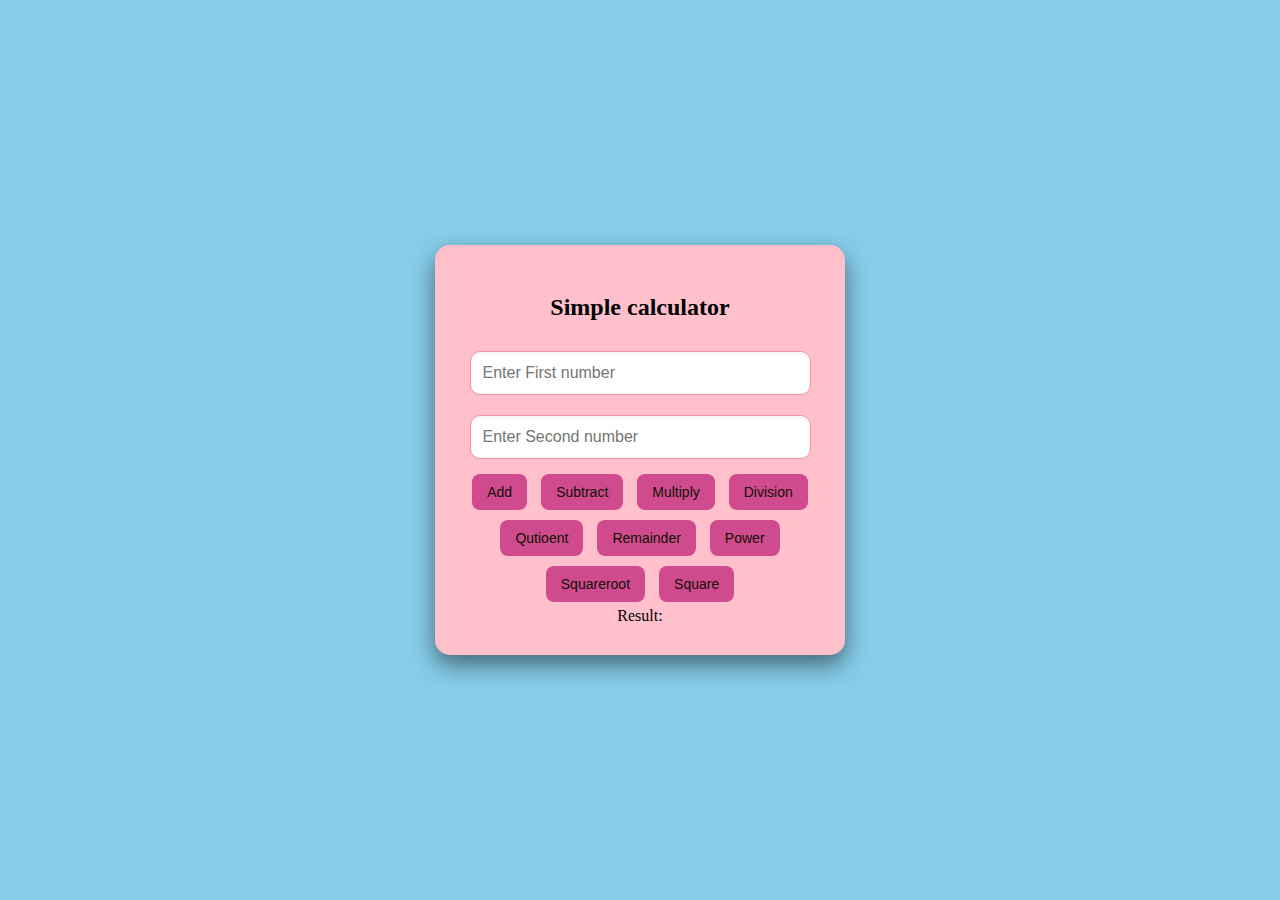
<file: index.html>
<!DOCTYPE html>
<html>
<head>
<title>Simple Calculator</title>
<style>
body {
margin:0;
 padding:0;
  background-color:skyblue; 
  height:100vh;
 display: flex;
  justify-content: center;
  align-items: center;
}

.calculator{
  background-color:pink;
  padding: 30px;
  border-radius: 15px;
  box-shadow: 0 10px 25px rgba(0, 0, 0, 0.5);
  width:350px;
  text-align: center;
}

.calculator h2 {
  margin-bottom: 20px;
}

.input-field {
  width: 90%;
  padding: 12px;
  margin: 10px 0;
  font-size: 16px;
  border-radius: 10px;
  border: 1px solid #f68f9b;
  box-shadow: inset 0 2px 4px rgba(0,0,0,0.05);
}

.button-group button {
  margin: 5px;
  padding: 10px 15px;
  font-size: 14px;
  cursor: pointer;
  border: none;
  border-radius: 8px;
  background-color: #cf4b8d;
  color: rgb(15, 16, 3);
  transition: background-color 0.3s, transform 0.2s;
}

.button-group button:hover {
  background-color: #e839e8b0;
  transform: scale(1.05);
}

.resultcalc{
  margin-top: 20px;
  padding: 12px;
  background-color: #ec3d9a;
  border-radius: 10px;
  box-shadow: inset 0 2px 5px rgba(0,0,0,0.05);
  font-weight: bold;
}


</style>
</head>
<body>
<div class="calculator" id="calc">
<h2>Simple calculator</h2>
<input type="number" id="input1" class="input-field" placeholder="Enter First number">
<input type="number" id="input2" class="input-field" placeholder="Enter Second number">
<div class="button-group">
<button onclick="calculate('Add')">Add</button>
<button onclick="calculate('Subtract')">Subtract</button>
<button onclick="calculate('Multiply')">Multiply</button>
<button onclick="calculate('Division')">Division</button>
<button onclick="calculate('Quotient')">Qutioent</button>
<button onclick="calculate('Remainder')">Remainder</button>
<button onclick="calculate('Power')">Power</button>
<button onclick="calculate('Squareroot')">Squareroot</button>
<button onclick="calculate('Square')">Square</button>
</div>
<div class="Resultofcalc" id="result">Result:</div>
</div>
<script>


function calculate(operation) {
  const num1 = parseFloat(document.getElementById('input1').value);
  const num2 = parseFloat(document.getElementById('input2').value);
  let result;

  switch (operation) {
    case 'Add':
      result = num1 + num2;
      break;
    case 'Subtract':
      result = num1 - num2;
      break;
    case 'Multiply':
      result = num1 * num2;
      break;
    case 'Division':
      result = num2 !== 0 ? num1 / num2 : 'Error: Division by zero';
      break;
    case 'Quotient':
  if (num2 !== 0) {
    result = Math.floor(num1 / num2);  // Integer division, quotient only
  } else {
    result = 'Error: Division by zero';
  }
  break;

    case 'Remainder':
      result = num2 !== 0 ? num1 % num2 : 'Error: Division by zero';
      break;
    case 'Power':
      result = Math.pow(num1, num2);
      break;
    case 'Squareroot':
      result = num1 >= 0 ? Math.sqrt(num1).toFixed(4) : 'Error: Negative input';
      break;
    case 'Square':
      result = Math.pow(num1, 2);
      break;
    default:
      result = 'Invalid operation';
  }

  document.getElementById('result').innerText = 'Result: ' + result;
}


</script> 

</body>
</html>
</file>
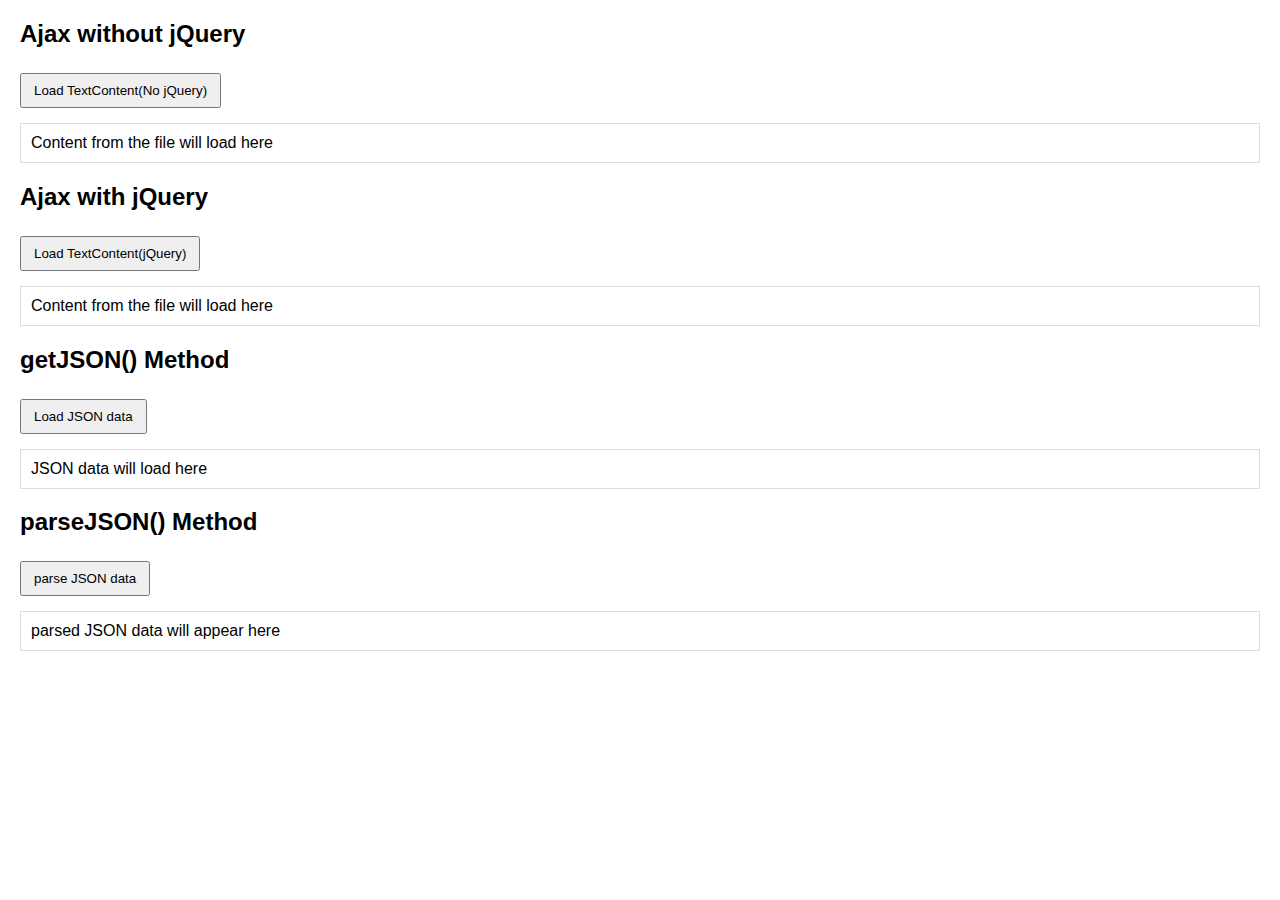
<file: 10.html>
<!DOCTYPE html>
<html lang="en">
    <head>
        <meta charset="UTF-8">
        <title>AJAX and JSON Example</title>
        <style>
            body{
                font-family:Arial,sans-serif;
                margin:20px;
            
            
            }
            button{
                margin:5px 0;
                padding:8px 12px;
            }
            .content,.jsonContent{
                margin-top:10px;
                padding:10px;
                padding:10px;
                border:1px solid  #ddd;
            }
        </style>
        <script src="https://code.jquery.com/jquery-3.6.0.min.js"></script>
    </head>
            <body>
                <h2>Ajax without jQuery</h2>
                <button onclick="loadContent()">Load TextContent(No jQuery)</button>
                <div id="content" class="content" >Content from the file will load here</div>


                <h2>Ajax with jQuery</h2>
                <button id="loadBtn">Load TextContent(jQuery)</button>
                <div id="jqueryContent" class="content" >Content from the file will load here</div>


                <h2>getJSON() Method</h2>
                <button id="loadJsonBtn">Load JSON data</button>
                <div id="jsonContent" class="jsonContent" >JSON data  will load here</div>

                <h2>parseJSON() Method</h2>
                <button id="parseJsonBtn">parse JSON data</button>
                <div id="parseContent" class="jsonContent" >parsed JSON data  will appear here</div> 
                <script>

                function loadContent(){
                    const xhr=new XMLHttpRequest();
                    xhr.open("GET","Sample.txt",true);
                    xhr.onload=function(){
                        if(xhr.status===200){
                            document.getElementById("content").innerText=xhr.responseText;
                        }

                    
                };
                xhr.send();
            }



            $('#loadBtn').click(function(){
                $.ajax({
                    url:'Sample.txt',
                    method:'GET',
                    success:function(data){
                        $('#jqueryContent').text(data);


                    }
                });
            });


            $('#loadJsonBtn').click(function(){
                $.getJSON('data.json',function(data){
                    $('#jsonContent').html(
                        `<p>Name:${data.name}</p>
                        <p>Age:${data.age}</p>
                        <p>Country:${data.country}</p>`
                        
                    );
                });

            });




                $('#parseJsonBtn').click(function(){
                    const jsonString='{"name":"Alice","age":25,"country":"USA"}';
                    const jsonObject=$.parseJSON(jsonString);
                
                    $('#parseContent').html(
                        `<p>Name:${jsonObject.name}</p>
                        <p>Age:${jsonObject.age}</p>
                        <p>Country:${jsonObject.country}</p>`
                        
                    );
                });
            
                </script>

            </body>
       
</html
</file>
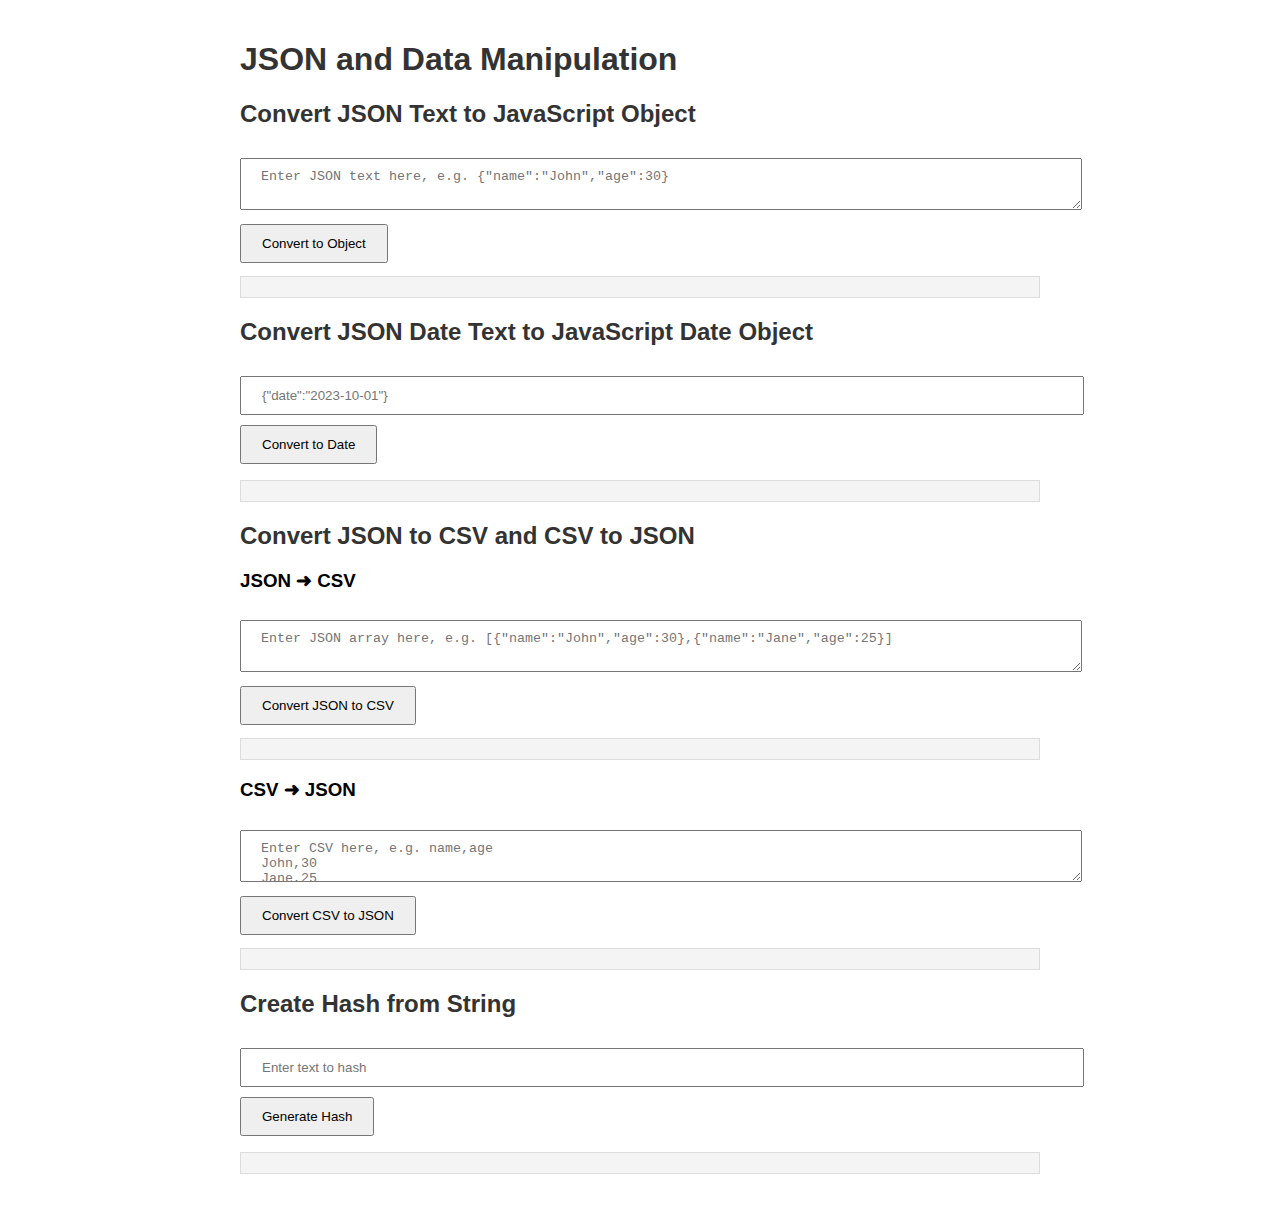
<file: 7.html>
<!DOCTYPE html>
<html lang="en">
<head>
    <meta charset="UTF-8">
    <title>JSON and Data Manipulation</title>
    <link rel="stylesheet" href="7.css">
</head>
<body>
    <h1>JSON and Data Manipulation</h1>

    <!-- JSON to Object -->
    <section id="jsonToObject">
        <h2>Convert JSON Text to JavaScript Object</h2>
        <textarea id="jsonInputObject" placeholder='Enter JSON text here, e.g. {"name":"John","age":30}'></textarea>
        <button onclick="convertJsonObject()">Convert to Object</button>
        <pre id="objectOutput"></pre>
    </section>

    <!-- JSON Date -->
    <section id="jsonToDate">
        <h2>Convert JSON Date Text to JavaScript Date Object</h2>
        <input type="text" id="dateInput" placeholder='{"date":"2023-10-01"}'>
        <button onclick="convertJsonToDate()">Convert to Date</button>
        <p id="dateOutput"></p>
    </section>

    <!-- JSON ↔ CSV -->
    <section id="jsonCsvConversion">
        <h2>Convert JSON to CSV and CSV to JSON</h2>

        <h3>JSON ➜ CSV</h3>
        <textarea id="jsonCsvInput" placeholder='Enter JSON array here, e.g. [{"name":"John","age":30},{"name":"Jane","age":25}]'></textarea>
        <button onclick="convertJsonToCsv()">Convert JSON to CSV</button>
        <pre id="csvOutput"></pre>

        <h3>CSV ➜ JSON</h3>
        <textarea id="csvToJsonInput" placeholder="Enter CSV here, e.g. name,age&#10;John,30&#10;Jane,25"></textarea>
        <button onclick="convertCsvToJson()">Convert CSV to JSON</button>
        <pre id="jsonOutput"></pre>
    </section>

    <!-- Hash Generator -->
    <section id="hashString">
        <h2>Create Hash from String</h2>
        <input type="text" id="hashInput" placeholder="Enter text to hash">
        <button onclick="createHash()">Generate Hash</button>
        <p id="hashOutput"></p>
    </section>

    <script src="7.js"></script>
</body>
</html>
</file>
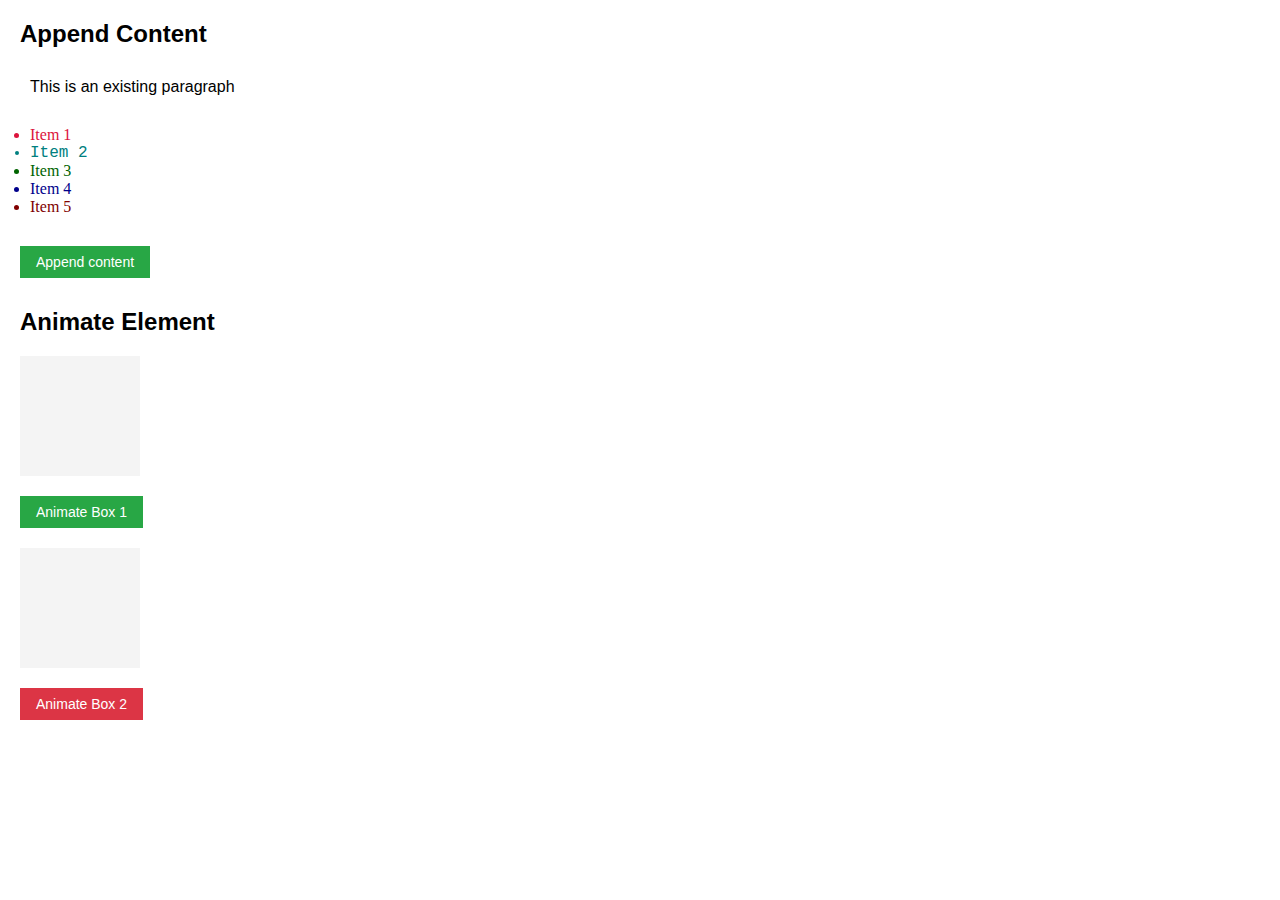
<file: Animate.html>
<!DOCTYPE html>
<html lang="en">
<head>
  <meta charset="UTF-8">
  <title>jQuery Script Tasks</title>
  <script src="https://code.jquery.com/jquery-3.6.0.min.js"></script>
  <style>
    body {
      font-family: Arial, sans-serif;
      margin: 20px;
    }

    p, ul, div {
      margin: 10px 0;
      padding: 10px;
    }

    ul#list li:nth-child(1) { color: crimson; font-family: 'Georgia'; }
    ul#list li:nth-child(2) { color: teal; font-family: 'Courier New'; }
    ul#list li:nth-child(3) { color: darkgreen; font-family: 'Verdana'; }
    ul#list li:nth-child(4) { color: darkblue; font-family: 'Tahoma'; }
    ul#list li:nth-child(5) { color: maroon; font-family: 'Lucida Console'; }

    .box {
      width: 100px;
      height: 100px;
      background-color: #f4f4f4;
      margin-bottom: 10px;
    }

    button {
      margin: 10px 0;
      padding: 8px 16px;
      font-size: 14px;
      border: none;
      cursor: pointer;
      color: white;
    }

    #appendBtn {
      background-color: #007BFF;
    }
    

    #appendBtn {
      background-color: #28A745;
    }




    #animateBtn1 {
      background-color: #28A745;
    }

    #animateBtn2 {
      background-color: #DC3545;
    }
  </style>
</head>
<body>

  <h2>Append Content</h2>
  <p id="para">This is an existing paragraph</p>
  <ul id="list">
    <li>Item 1</li>
    <li>Item 2</li>
    <li>Item 3</li>
    <li>Item 4</li>
    <li>Item 5</li>
  </ul>
  <button id="appendBtn">Append content</button>

  <h2>Animate Element</h2>
  <div class="box" id="animateBox1"></div>
  <button id="animateBtn1">Animate Box 1</button>

  <div class="box" id="animateBox2"></div>
  <button id="animateBtn2">Animate Box 2</button>

  <script>
    $(document).ready(function () {
      let itemCount = $('#list li').length;

      $('#appendBtn').click(() => {
        itemCount++;
        $('#para').append(` Appended text ${itemCount}.`);
        $('#list').append(`<li style="color: purple; font-family: monospace;">Item ${itemCount}</li>`);
      });

      $('#animateBtn1').click(() => {
        $('#animateBox1')
          .css({
            width: '100px',
            height: '100px',
            backgroundColor: '#f4f4f4'
          })
          .animate({
            width: '150px',
            height: '150px'
          }, 500, function () {
            $(this).css('background-color', 'lightblue');
          });
      });

      $('#animateBtn2').click(() => {
        $('#animateBox2')
          .css({
            width: '100px',
            height: '100px',
            backgroundColor: '#f4f4f4'
          })
          .animate({
            width: '150px',
            height: '150px'
          }, 500, function () {
            $(this).css('background-color', 'lightgreen');
          });
      });
    });
  </script>

</body>
</html>
</file>
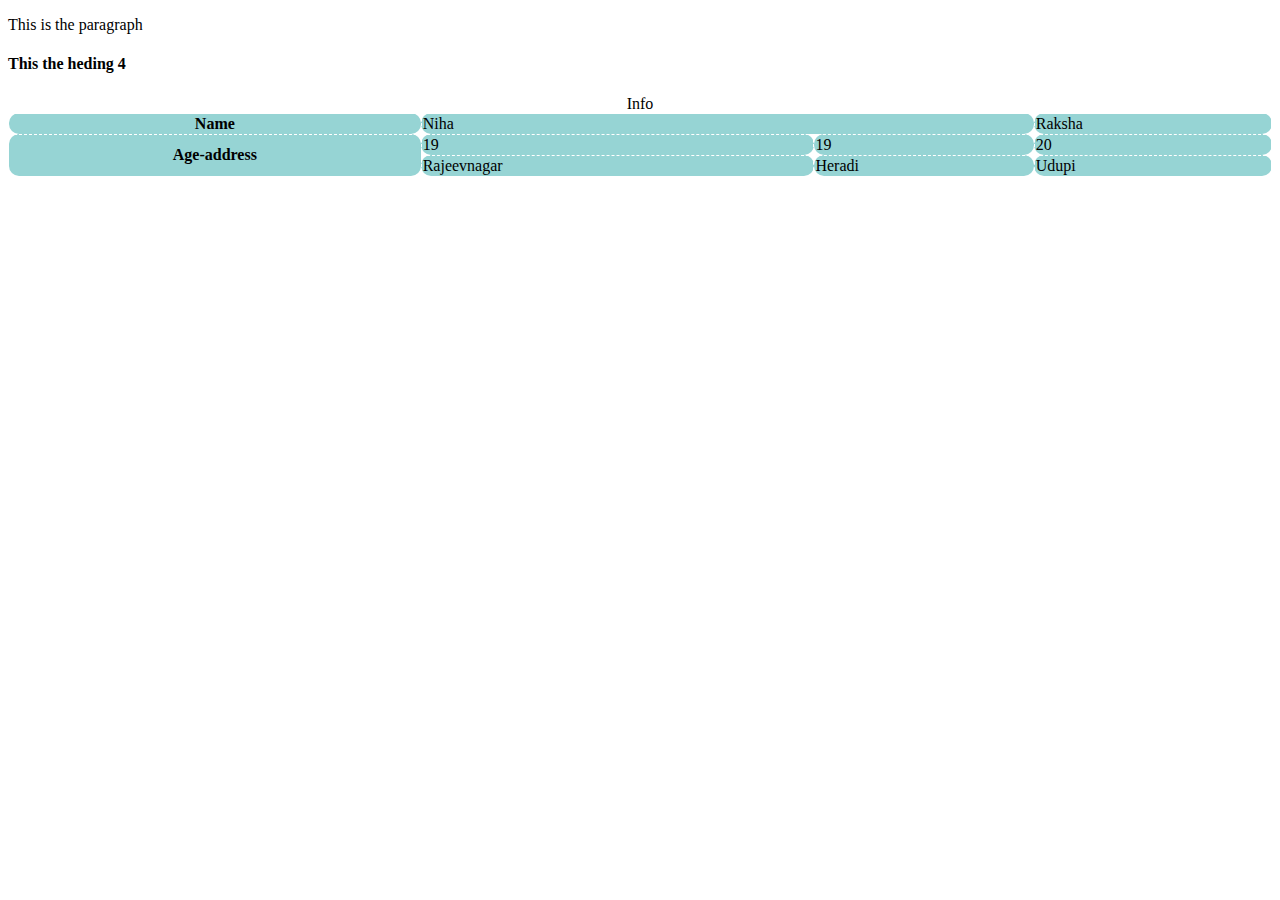
<file: lab2.html>
<!DOCTYPE html>
<html>
<head>
<title>Table</title>
</head>
<body>








<p class="one">This is the paragraph</p>
<h4 class="one">This the heding 4</h4>
<style>
.one{
text-align:"center";
background-color:"pink";
}
</style>


<table>


<table style="Width:100%">
<style>

table,th,td{
border:1px solid white;
border-collapse:collapse;
border-radius:10px;

}
th,td{
background-color:#96D4D4;
border-radius:10px;
border-style:dashed;
}

</style>
<caption>Info</caption>
<tr>
<th>Name</th>
<td colspan="2">Niha</td>
<td>Raksha</td>

</tr>
<tr>
<th rowspan="2">Age-address</th>

<td >19</td>
<td>19</td>
<td>20</td>

</tr>

<td>Rajeevnagar</td>
<td>Heradi</td>
<td>Udupi</td>
</tr>





</table>

</body>



</html>
</file>
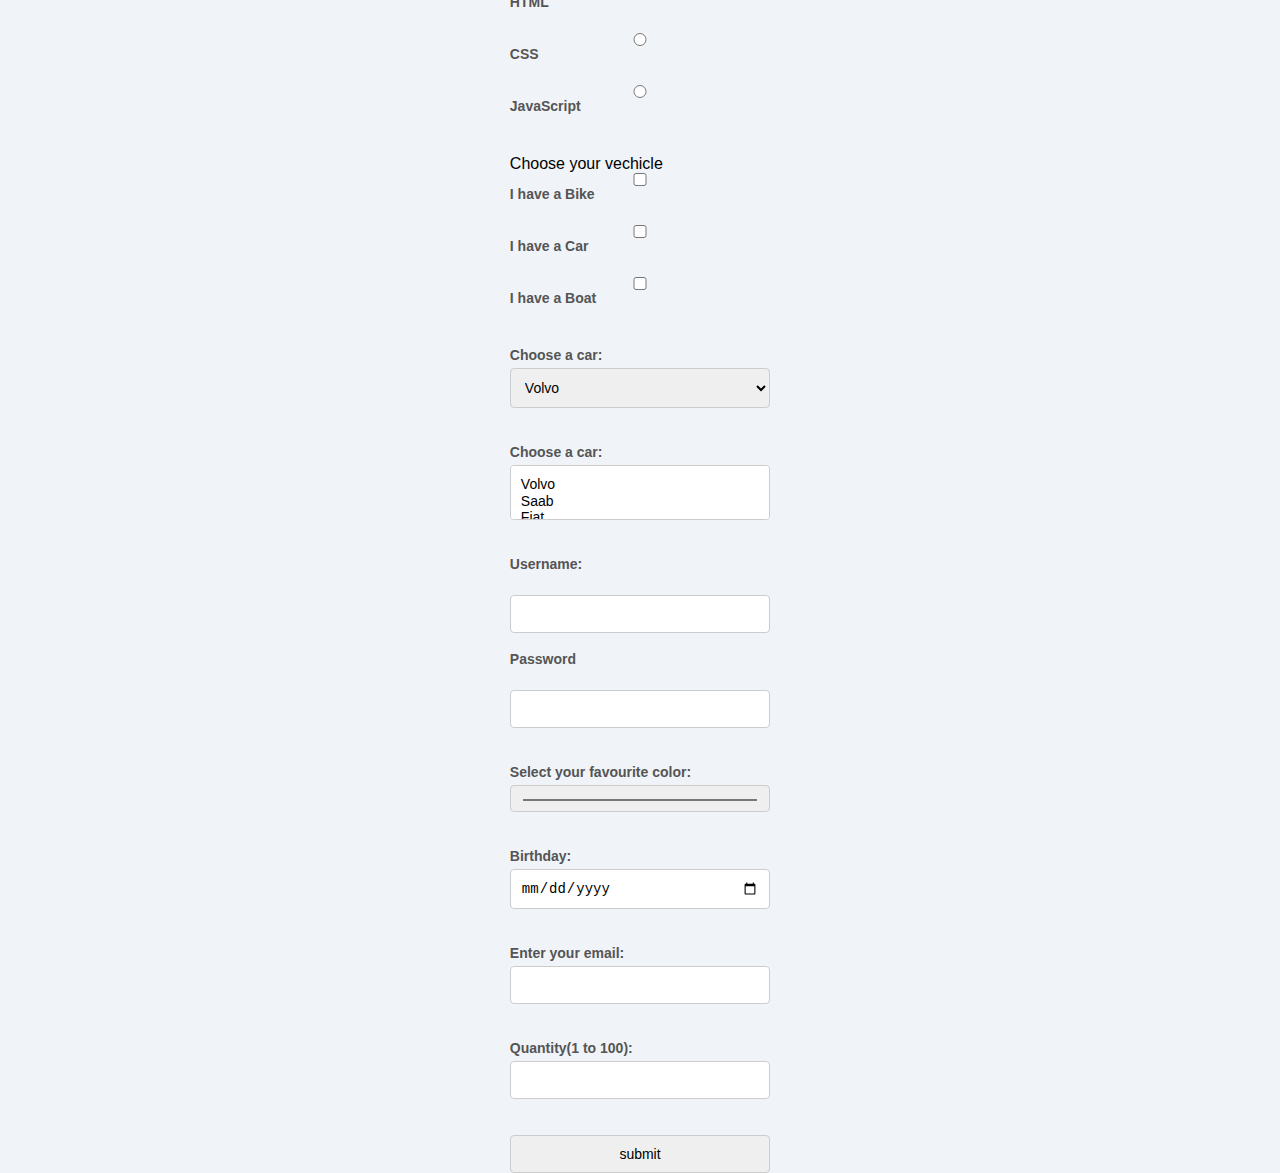
<file: Registration.html>
<!DOCTYPE html>
<html>
<head>
<title>Registration</title>
<style>
*{
margin:0;
padding:0;
box-sizing:border-box;
}

body{
font-family:Arial,sans-serif;
background-color:#f0f4f8;
display:flex;
justify-content:center;
align-items:center;
height:100vh;
}

form{
display:flex;
flex-direction:column;}




label{
color:#555;
font-size:14px;
font-weight:bold;
margin-bottom:5px;
display:block;
}


input,select,button{
width:100%;
padding:10px;
border:1px solid #ccc;
border-radius:4px;
font-size:14px;
}



button{
background-color:#4CAF50;
color:white;
border:none;
cursor:pointer;
font-size:16px;
font-weight:bold;
padding:12px;
}

button:hover{
background-color:#35b088;
}
</style>
</head>
<body>
<form action="/action_page.php">
<h2>Registration Form</h2>
<label for="fname">First Name:</label><br>
<input type="text" id="fname" name="fname" value="Niha"><br> 

<label for="lname">Last Name:</label><br>
<input type="text" id="lname" name="lname" value="R M"><br><br>



<p>choose your favourite Web language</p>
<input type="radio" id="html" name="fav_language" value="HTML">
<label for ="html">HTML</label><br>

<input type="radio" id="css" name="fav_language" value="CSS">
<label for ="css">CSS</label><br>

<input type="radio" id="javaScript" name="fav_language" value="JAVASCRIPT">
<label for ="javascript">JavaScript</label><br><br>


 <p>Choose your vechicle</p>
<input type="checkbox" id="vechicle1" name="vechicle1" value="Bike">
<label for ="vechicle1">I have a Bike</label><br>

<input type="checkbox" id="vechicle2" name="vechicle2" value="Car">
<label for ="vechicle2">I have a Car</label><br>

<input type="checkbox" id="vechicle3" name="vechicle3" value="Boat">
<label for ="vechicle3">I have a Boat</label><br><br>


<label for="cars">Choose a car:</label>
<select id="cars" name="cars" >
<option value="volvo">Volvo</option>
<option value="saab">Saab</option>
<option value="fiat">Fiat</option>
<option value="audi">Audi</option>
</select><br><br>


<label for="cars">Choose a car:</label>
<select id="cars" name="cars" size="2" multiple >
<option value="volvo">Volvo</option>
<option value="saab">Saab</option>
<option value="fiat">Fiat</option>
<option value="audi">Audi</option>
</select><br><br>



<label for="username">Username:</label><br>
<input type="text" id="username" name="username"><br> 

<label for ="pwd">Password</label><br>
<input type="password"  id="password" name="password"><br><br>


<label for ="favcolor">Select your favourite color:</label>
<input type="color" id="favcolor" name="favcolor" value="#00ff00"><br><br>

<label for ="birthday">Birthday:</label>
<input type="date" id="birthday" name="birthday" ><br><br>


<label for ="email">Enter your email:</label>
<input type="mail" id="email" name="email" ><br><br>


<label for ="Quantity">Quantity(1 to 100):</label>
<input type="number" id="Quantity" name="Quantity"  min="1" max="100" ><br><br>








<input type="submit"  value="submit">

</form>

</body>
</html>
</file>
<file: 7.css>
body{
    font-family:Arial,sans-serif;
    max-width: 800px;
    margin: auto;
    padding: 20px;
}

section{
    margin-bottom: 20px;
}
h1,h2{
    color:#333;
}

textarea,input{
    width: 100%;
    padding:10px 20px;
    margin-top:10px;
}
button{
    padding:10px 20px;
    margin-top:10px;
    cursor: pointer;
}

pre,p{
    background-color: #f4f4f4;
    padding: 10px;
    border:1px solid #ddd;
}
</file>
